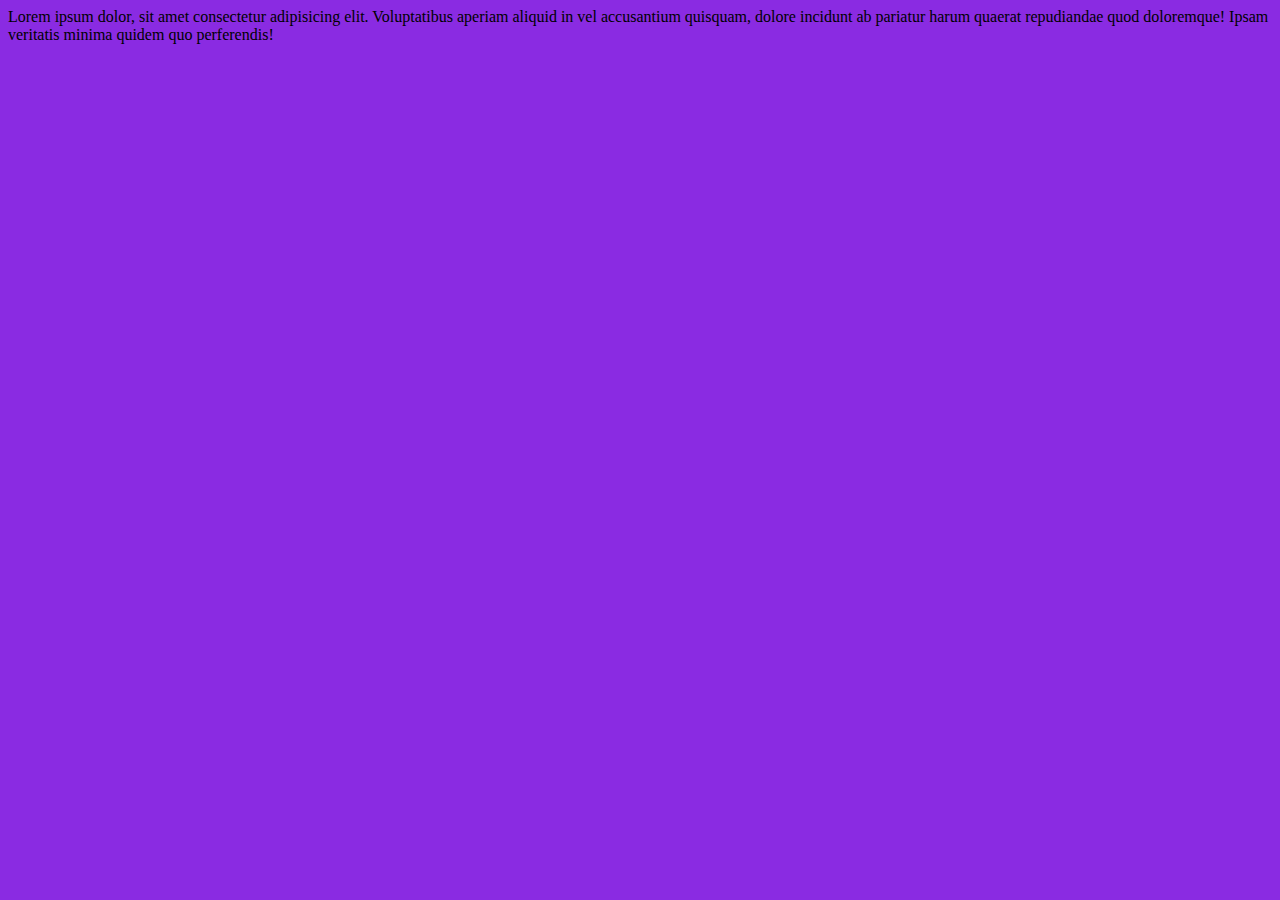
<file: 1. first web site/index.html>
<!DOCTYPE html>
<html lang="en">
<head>
    <meta charset="UTF-8">
    <meta name="viewport" content="width=device-width, initial-scale=1.0">
    <title>web devlopment course</title>
    <link rel="stylesheet" href="style.css">
</head>
<body>
    Lorem ipsum dolor, sit amet consectetur adipisicing elit. Voluptatibus aperiam aliquid in vel accusantium quisquam, dolore incidunt ab pariatur harum quaerat repudiandae quod doloremque! Ipsam veritatis minima quidem quo perferendis!
<script src="script.js"></script>
</body>
</html>
</file>
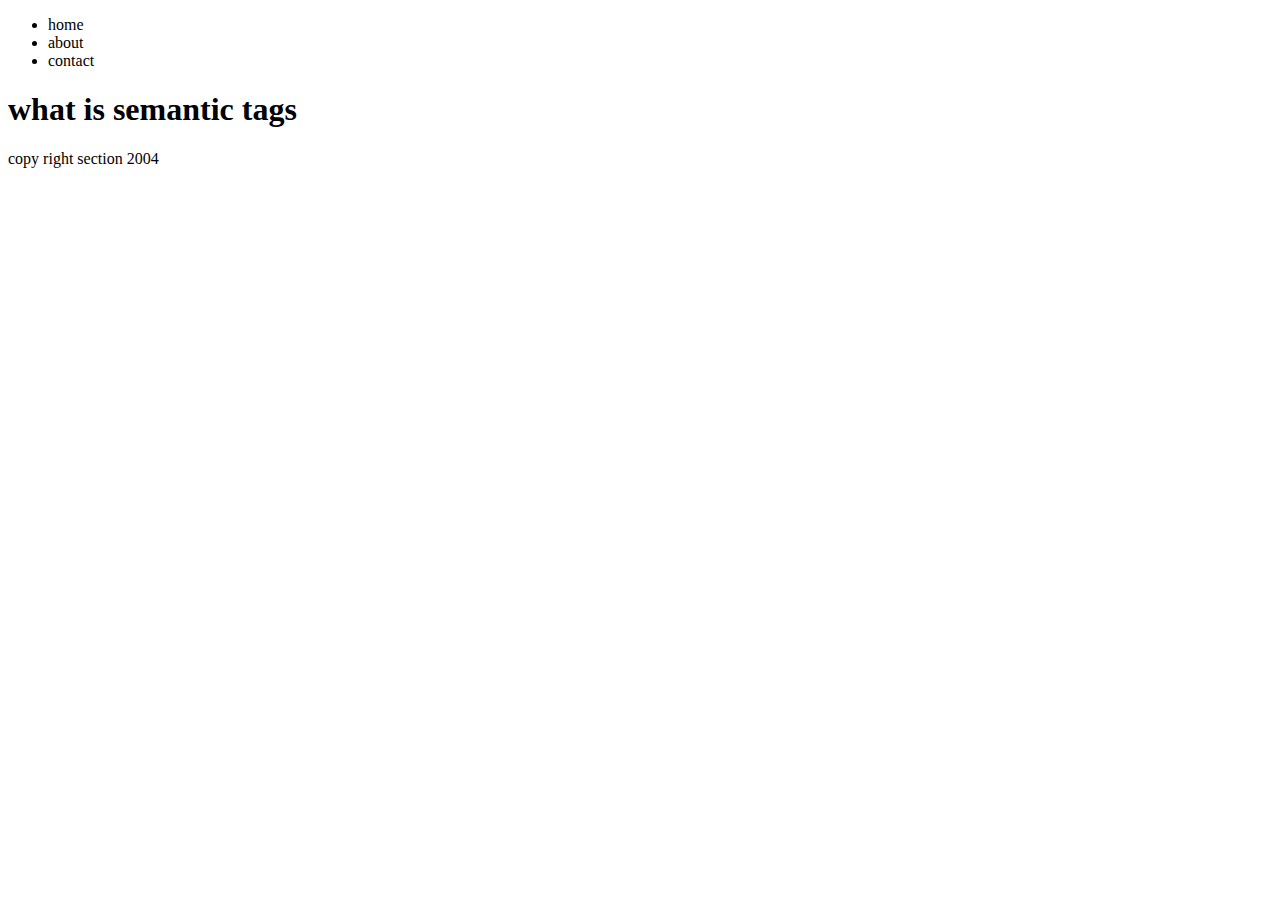
<file: 10. semantic tag/index.html>
<!DOCTYPE html>
<html lang="en">
<head>
    <meta charset="UTF-8">
    <meta name="viewport" content="width=device-width, initial-scale=1.0">
    <title>semantic tag</title>
</head>
<body>
    <header>
        <nav>
            <ul>
                <li>home </li>
                <li>about </li>
                <li>contact </li>
            </ul>
        </nav>
    </header>
    <main>
        <h1>what is semantic tags</h1>
    </main>
    <footer>
        copy right section 2004
    </footer>
</body>
</html>
</file>
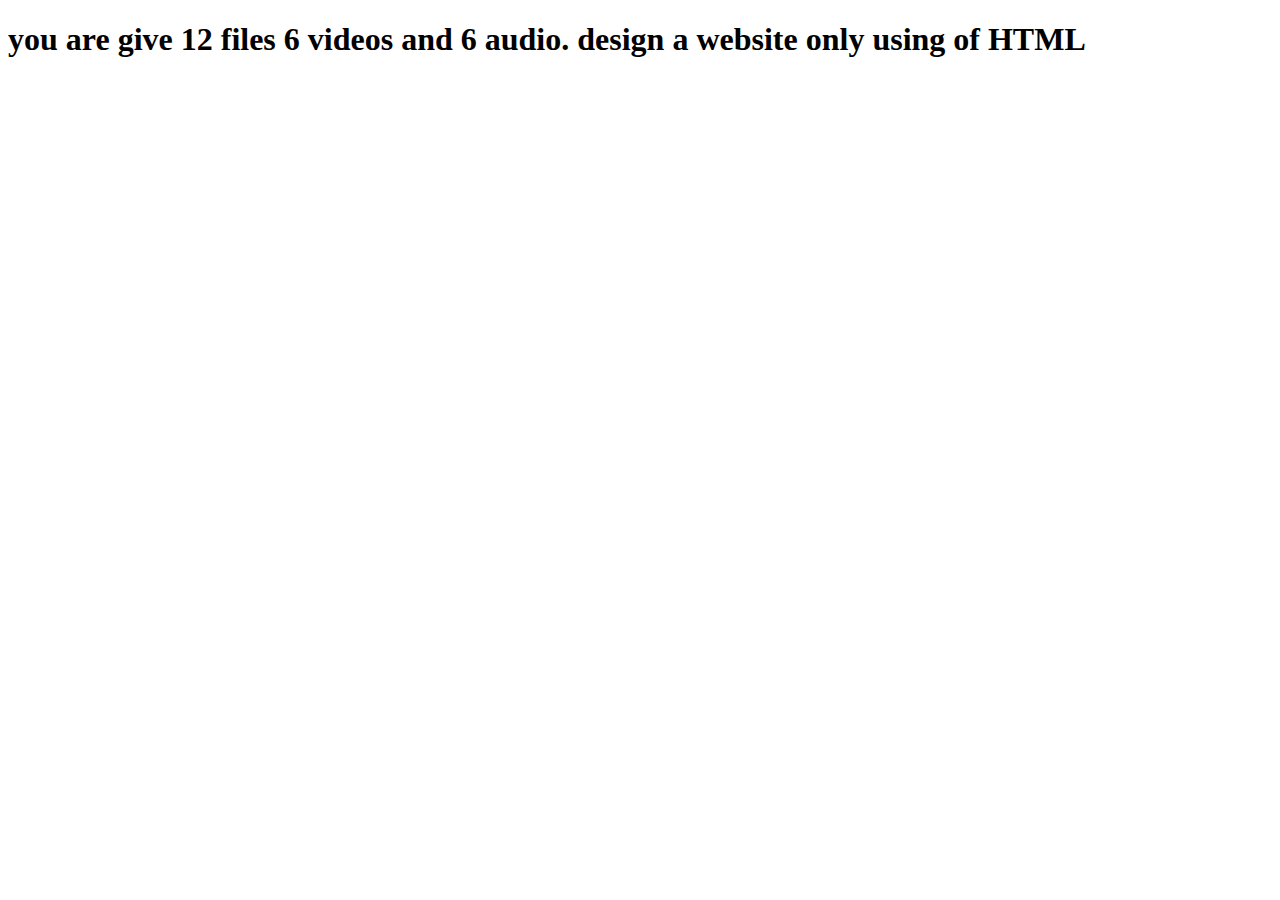
<file: 11. exercise/index.html>
<!DOCTYPE html>
<html lang="en">
<head>
    <meta charset="UTF-8">
    <meta name="viewport" content="width=device-width, initial-scale=1.0">
    <title>Document</title>
</head>
<body>
    <h1>you are give 12 files 6 videos and 6 audio.
        design a website only using of HTML
    </h1>
</body>
</html>
</file>
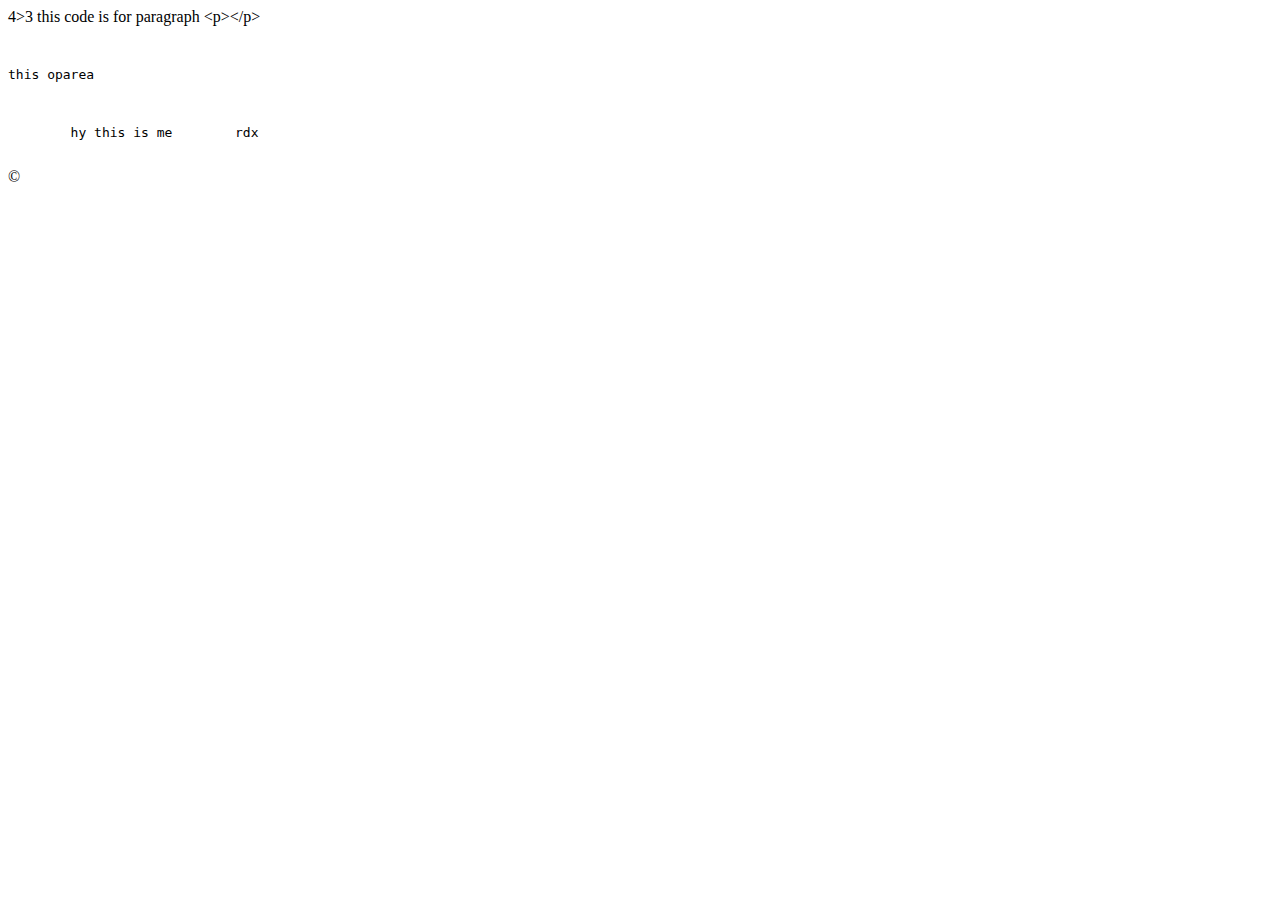
<file: 12. entites,core tags/index.html>
<!DOCTYPE html>
<html lang="en">
<head>
    <meta charset="UTF-8">
    <meta name="viewport" content="width=device-width, initial-scale=1.0">
    <title>Document</title>
</head>
<body>
    4>3
    this code is for paragraph &lt;p&gt;&lt;/p&gt;

    <pre>
        <P>this oparea</P>

        hy this is me        rdx
    </pre>
    &copy
</body>
</html>
</file>
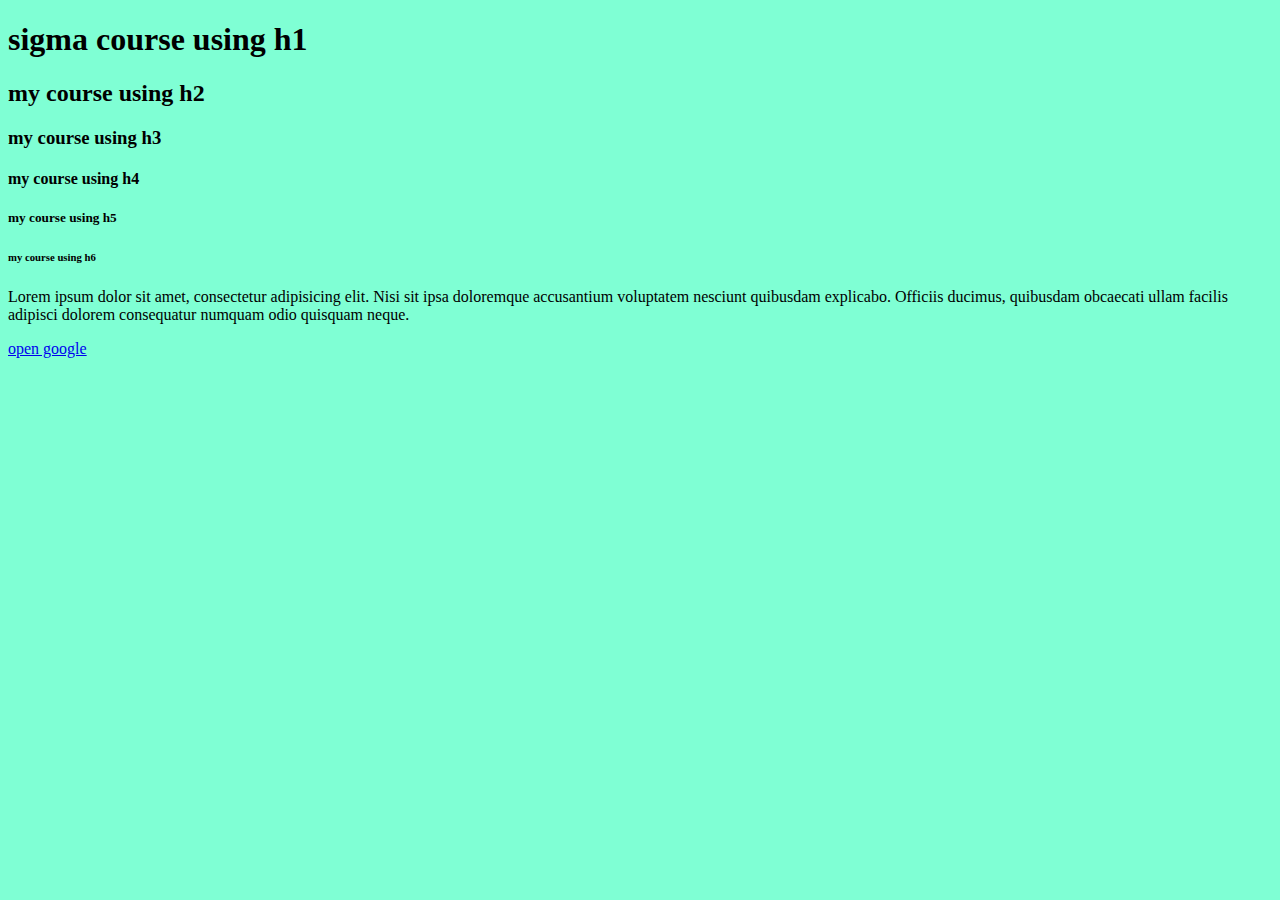
<file: 2. heading, paragraph and links/index.html>
<!-- here we learn heading tag, paragraph tag,attributes -->
<!DOCTYPE html>
<html lang="en">
<head>
    <meta charset="UTF-8">
    <meta name="viewport" content="width=device-width, initial-scale=1.0">
    <title>sigma site</title> 
    <link rel="stylesheet" href="style.css">
</head>
<body>
    <h1> sigma course using h1 </h1>
    <h2> my course using h2 </h2>
    <h3>my course using h3</h3>
    <h4>my course using h4</h4>
    <h5>my course using h5</h5>
    <h6>my course using h6</h6>
    <p>Lorem ipsum dolor sit amet, consectetur adipisicing elit. Nisi sit ipsa doloremque accusantium voluptatem nesciunt quibusdam explicabo. Officiis ducimus, quibusdam obcaecati ullam facilis adipisci dolorem consequatur numquam odio quisquam neque.</p>
    <a href="https://www.google.com">open google</a>
</body>
</html>
</file>
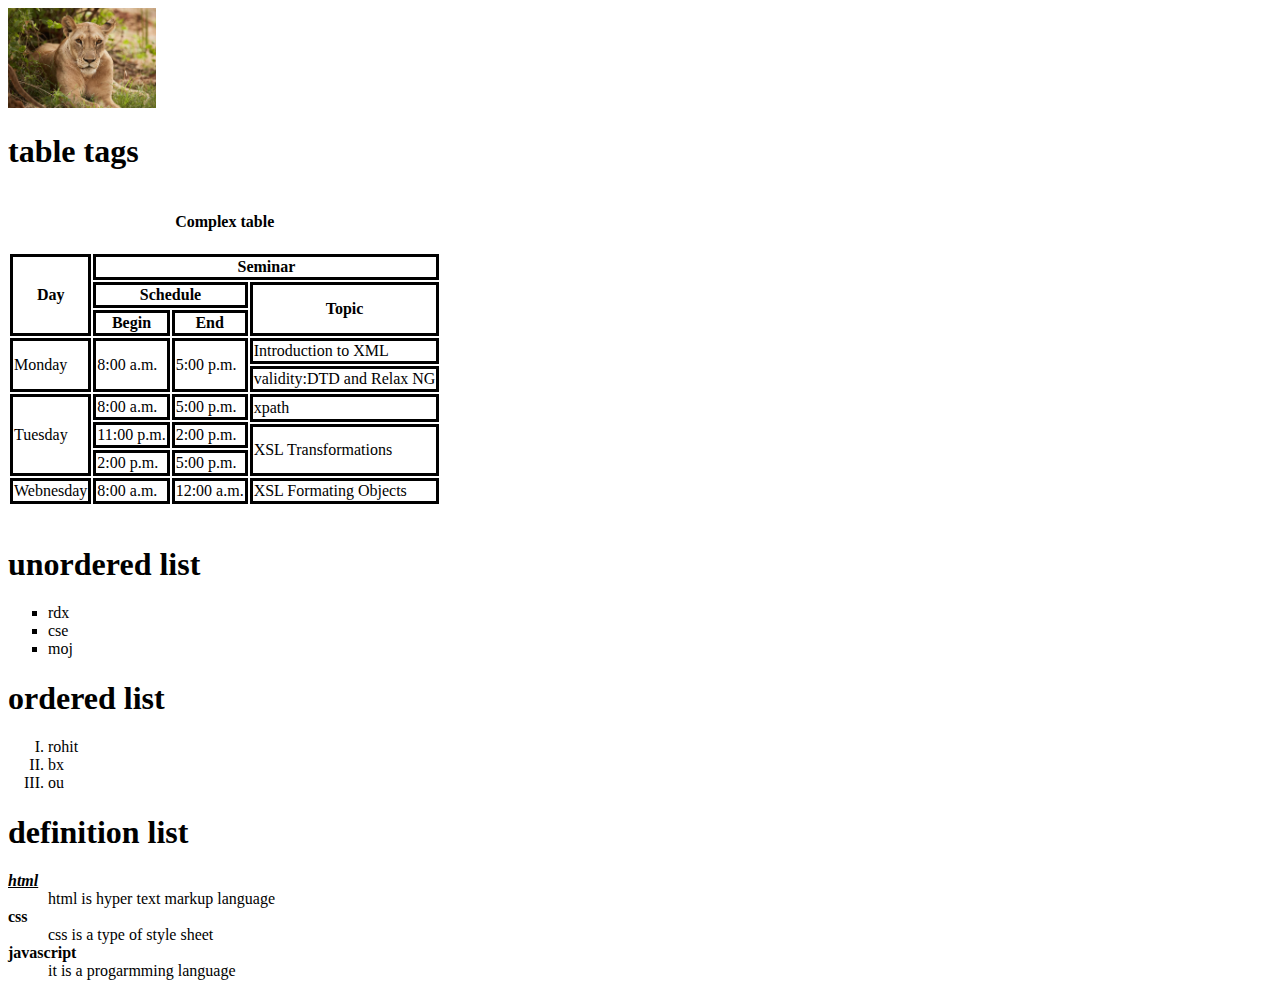
<file: 3. image,lists and table/index.html>
<!-- here we learn image tag,list and table tag -->
<!DOCTYPE html>
<html lang="en">
<head>
    <meta charset="UTF-8">
    <meta name="viewport" content="width=device-width, initial-scale=1.0">
    <title>image</title>
    <link rel="stylesheet" href="style.css">
</head>

<body>
    <img height="100" src="image.png" alt="lion IMAGE">
    <br>
    <h1>table tags</h1>
    <table>
        <caption><h4>Complex table</h4></caption>
        <thead><tr>
            <th rowspan="3">Day</th>
            <th colspan="3">Seminar</th>
        </tr>
        <tr>
            <th colspan="2">Schedule</th>
            <th rowspan="2">Topic</th>
        </tr>
        <tr>
            <th>Begin</th>
            <th>End</th>
        </tr>
    </thead>
        <tbody>
            <tr>
                <td rowspan="2">Monday</td>
                <td rowspan="2">8:00 a.m.</td>
                <td rowspan="2">5:00 p.m.</td>
                <td>Introduction to XML</td>
            </tr>
            <tr> 
                <td>validity:DTD and Relax NG</td>
            </tr>
            <tr>
                <td rowspan="4">Tuesday</td>
                <td>8:00 a.m.</td>
                <td>5:00 p.m.</td>
                <td rowspan="2">xpath</td>
            </tr>
            <tr>
                <td rowspan="2">11:00 p.m.</td>
                <td rowspan="2">2:00 p.m.</td>
            </tr>
            <tr>
                <td rowspan="2">XSL Transformations</td>
            </tr>
            <tr>
                <td>2:00 p.m.</td>
                <td>5:00 p.m.</td>
            </tr>
            <tr>
                <td>Webnesday</td>
                <td> 8:00 a.m.</td>
                <td> 12:00 a.m.</td>
                <td>XSL Formating Objects</td>
            </tr>
        </tbody>
    </table>
    <br>
    <h1>unordered list</h1>
    <ul type="square">
        <li>rdx</li>
        <li>cse</li>
        <li>moj</li>
    </ul>
<h1>ordered list</h1>
<ol type="I">
    <li>rohit</li>
    <li>bx</li>
    <li>ou</li>
</ol>
<h1>definition list</h1>
<dl>
    <dt><b><i><u>html</u></i></b>
        <dd>html is hyper text markup language</dd>
    </dt>
    <dt><b>css</b>
        <dd>css is a type of style sheet</dd>
    </dt>
    <dt><b>javascript</b>
        <dd> it is a progarmming language
        </dd>
    </dt>
</dl>
</body>
</html>
</file>
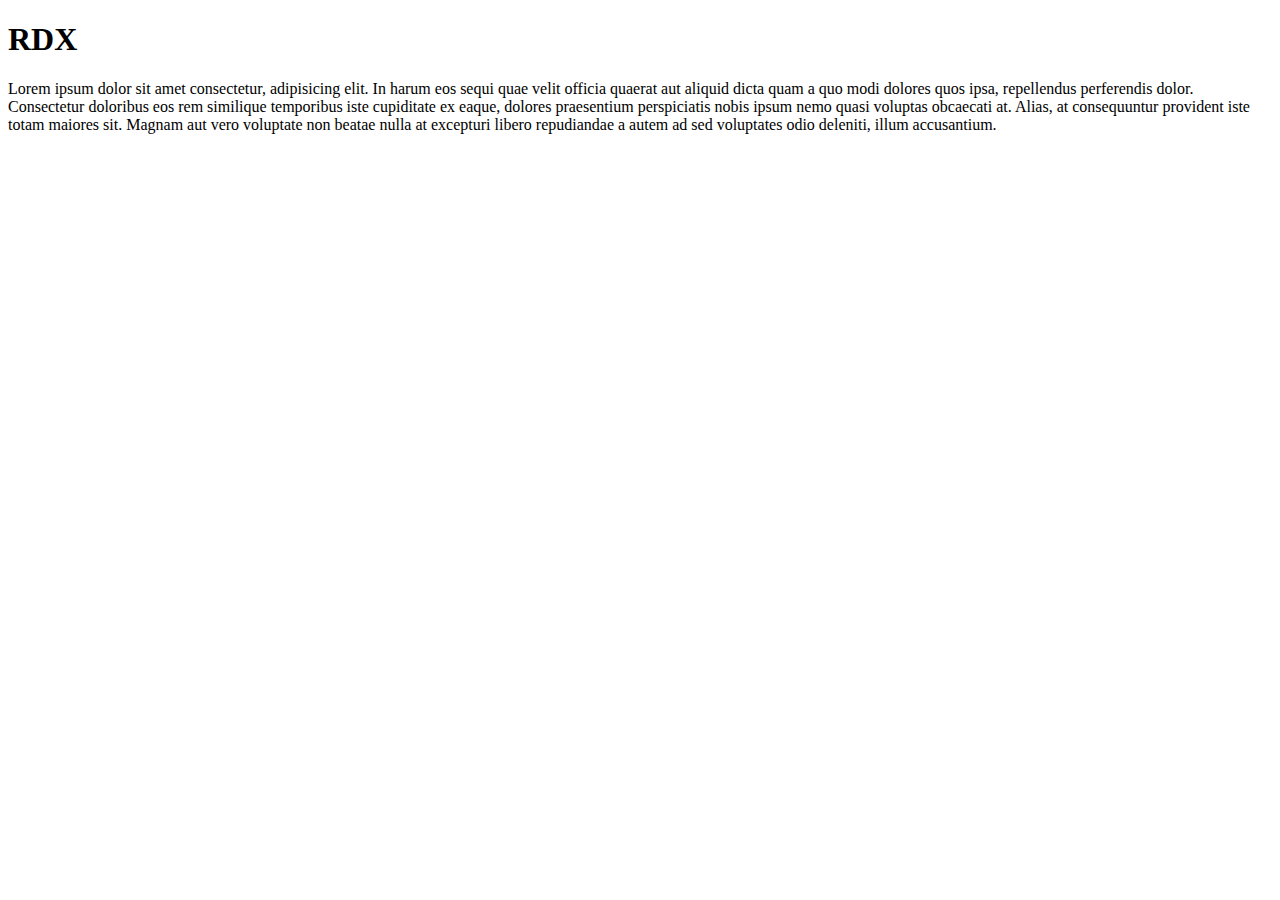
<file: 4. seo and core web vitals/index.html>
<!-- SEO -->
<!DOCTYPE html>
<html lang="en">
<head>
    <meta charset="UTF-8">
    <meta name="viewport" content="width=device-width, initial-scale=1.0">
    <meta name="description" content="this about rdx rol">
    <title>ABOUT - RDX</title>
</head>
<body>
    <h1>RDX</h1>
    <p>Lorem ipsum dolor sit amet consectetur, adipisicing elit. In harum eos sequi quae velit officia quaerat aut aliquid dicta quam a quo modi dolores quos ipsa, repellendus perferendis dolor. Consectetur doloribus eos rem similique temporibus iste cupiditate ex eaque, dolores praesentium perspiciatis nobis ipsum nemo quasi voluptas obcaecati at. Alias, at consequuntur provident iste totam maiores sit. Magnam aut vero voluptate non beatae nulla at excepturi libero repudiandae a autem ad sed voluptates odio deleniti, illum accusantium.</p>
</body>
</html>
</file>
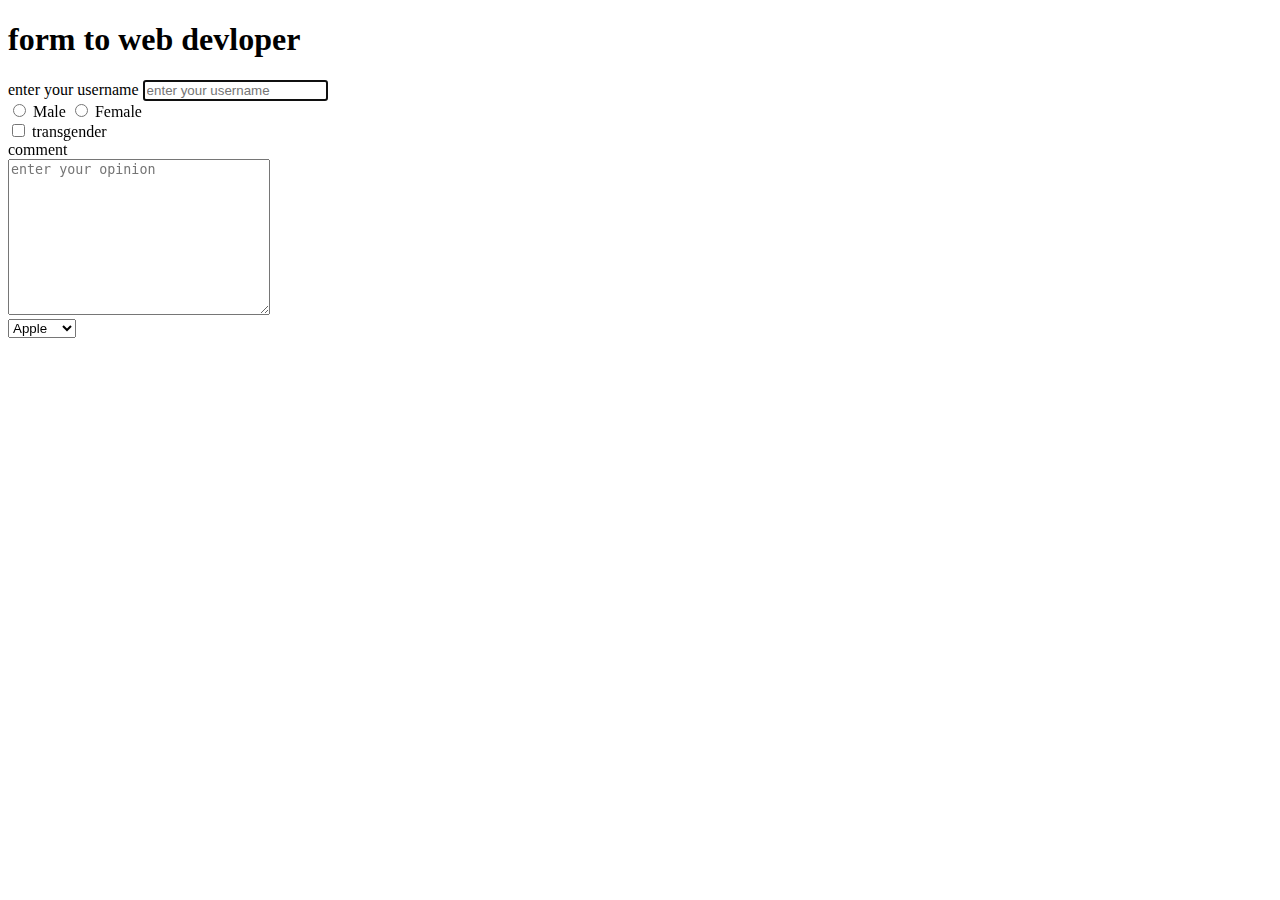
<file: 5. forms and input tag/index.html>
<!-- forms & input tags -->
<!DOCTYPE html>
<html lang="en">
<head>
    <meta charset="UTF-8">
    <meta name="viewport" content="width=device-width, initial-scale=1.0">
    <title>forms</title>
</head>
<body>
    <h1>form to web devloper </h1>
    <form action="post office"></form>
    <div>
        <label for="username">enter your username</label>
        <input type="text" id="username" name="username" placeholder="enter your username" autofocus>
    </div>
    <div>
        <input type="radio" id="male" name="gender" value="male">
        <label for="male">Male</label>
        <input type="radio" id="female" name="gender" value="female">
        <label for="female">Female</label>
    </div>
    <div>
        <input type="checkbox" name="gender" id="transgender" value="transgender">
        <label for="transgender">transgender</label>
    </div>
    <label for="comment">comment</label>
    <br>
    <textarea name="RDX" id ="comment" cols="30" rows="10" placeholder="enter your opinion"></textarea>
    <div>
        <select name="fruits" >
            <option value="Apple">Apple</option>
            <option value="Banana">Banana</option>
        </select>
    </div>
</body>
</html>
</file>
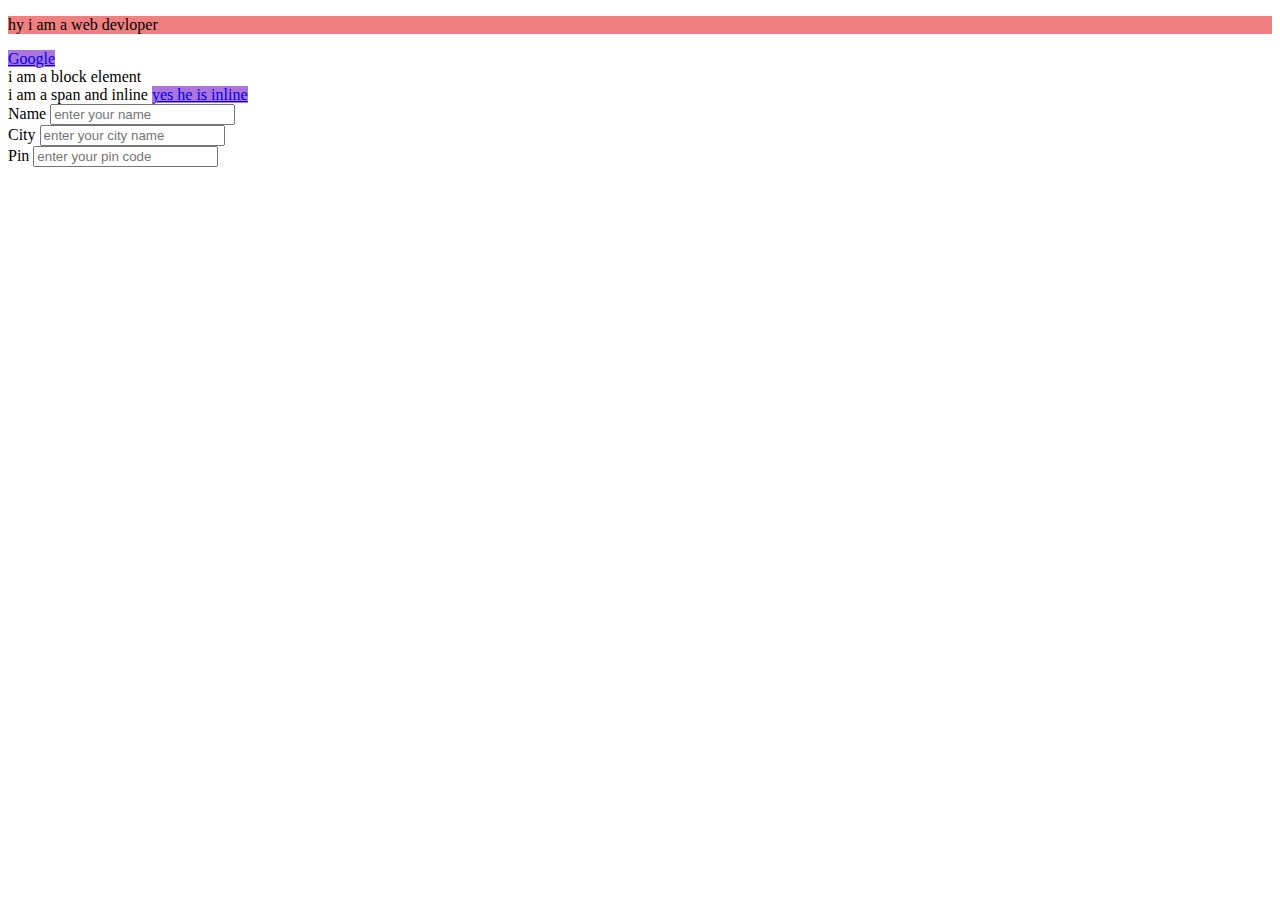
<file: 6. inline and block element/index.html>
<!-- inline and block element  -->
<!DOCTYPE html>
<html lang="en">
<head>
    <meta charset="UTF-8">
    <meta name="viewport" content="width=device-width, initial-scale=1.0">
    <title>Inline and block element</title>
    <link rel="stylesheet" href="style.css">
</head>
<body>
    <p>hy i am a web devloper</p>
    <a href="https://google.com">Google</a>
    <div>i am a block element</div>
    <span>i am a span and inline</span>
    <a href="https://amazon.com">yes he is inline</a>
</body>
</html>

<!-- quize one -->
<!-- without using br tag write a vertically aligned form asking for name, city and pincode of the user -->
<!DOCTYPE html>
<html lang="en">
<head>
    <meta charset="UTF-8">
    <meta name="viewport" content="width=device-width, initial-scale=1.0">
    <title>quize one</title>
    <link rel="stylesheet" href="style.css">
</head>
<body>
    <div>
        <form>
            <label for="form">Name</label>
            <input type="text" id="form" name="form" placeholder="enter your name ">
        </form>
    </div>
    <div>
        <form>
            <label for="form">City</label>
            <input type="text" id="form" name="form" placeholder="enter your city name ">
        </form>
    </div>
    <div>
        <form>
            <label for="form">Pin</label>
            <input type="number" id="form" name="form" placeholder="enter your pin code ">
        </form>
    </div>
</body>
</html>
</file>
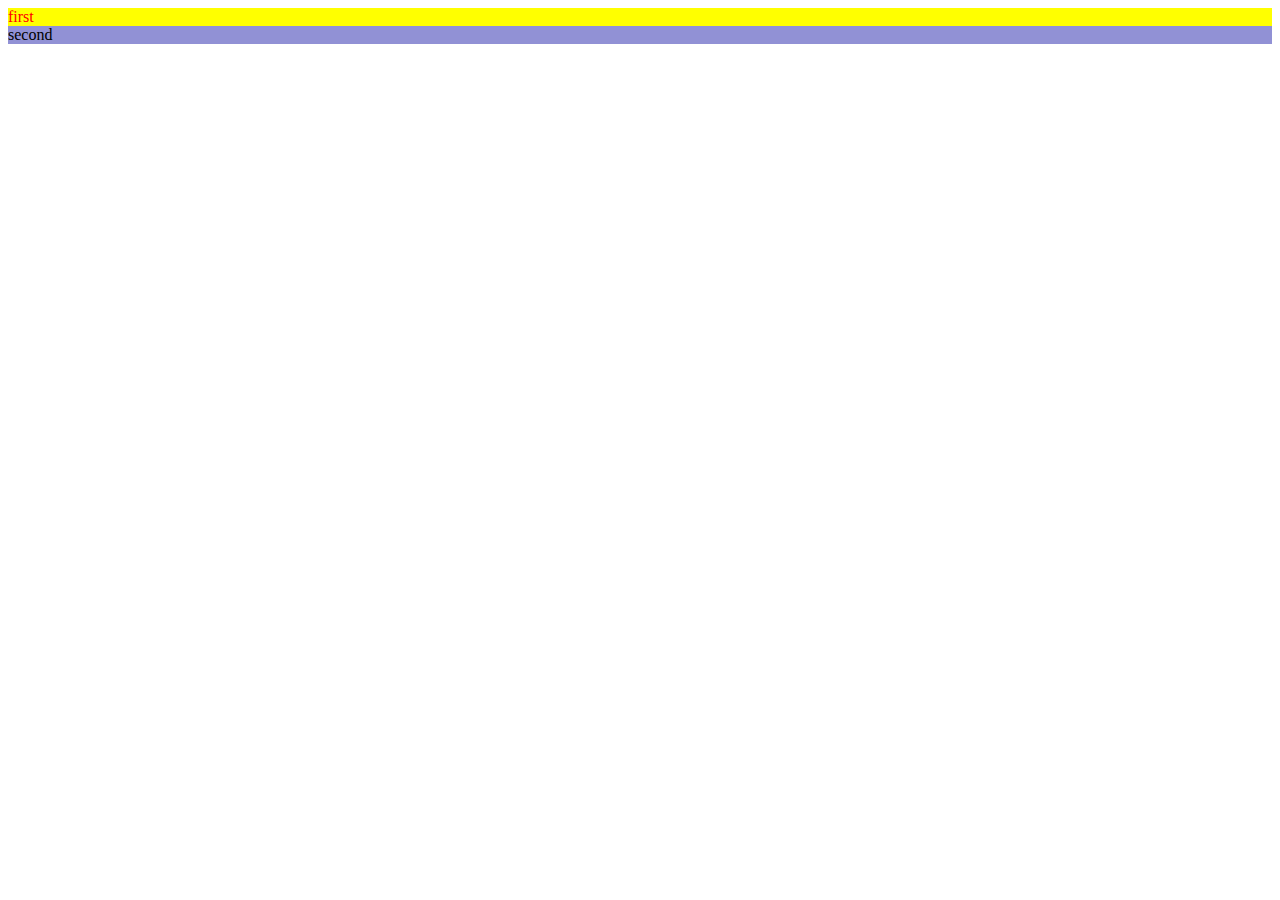
<file: 7. id and classes/index.html>
<!-- id and class -->
<!DOCTYPE html>
<html lang="en">
<head>
    <meta charset="UTF-8">
    <meta name="viewport" content="width=device-width, initial-scale=1.0">
    <title>ID and Classes in HTML</title>
    <link rel="stylesheet" href="style.css">
</head>
<body>
    <div id="firstdiv" class = "red , yellow">first</div>
    <div id="seconddiv">second</div>
    <span class = "red"></span>
</body>
</html>
</file>
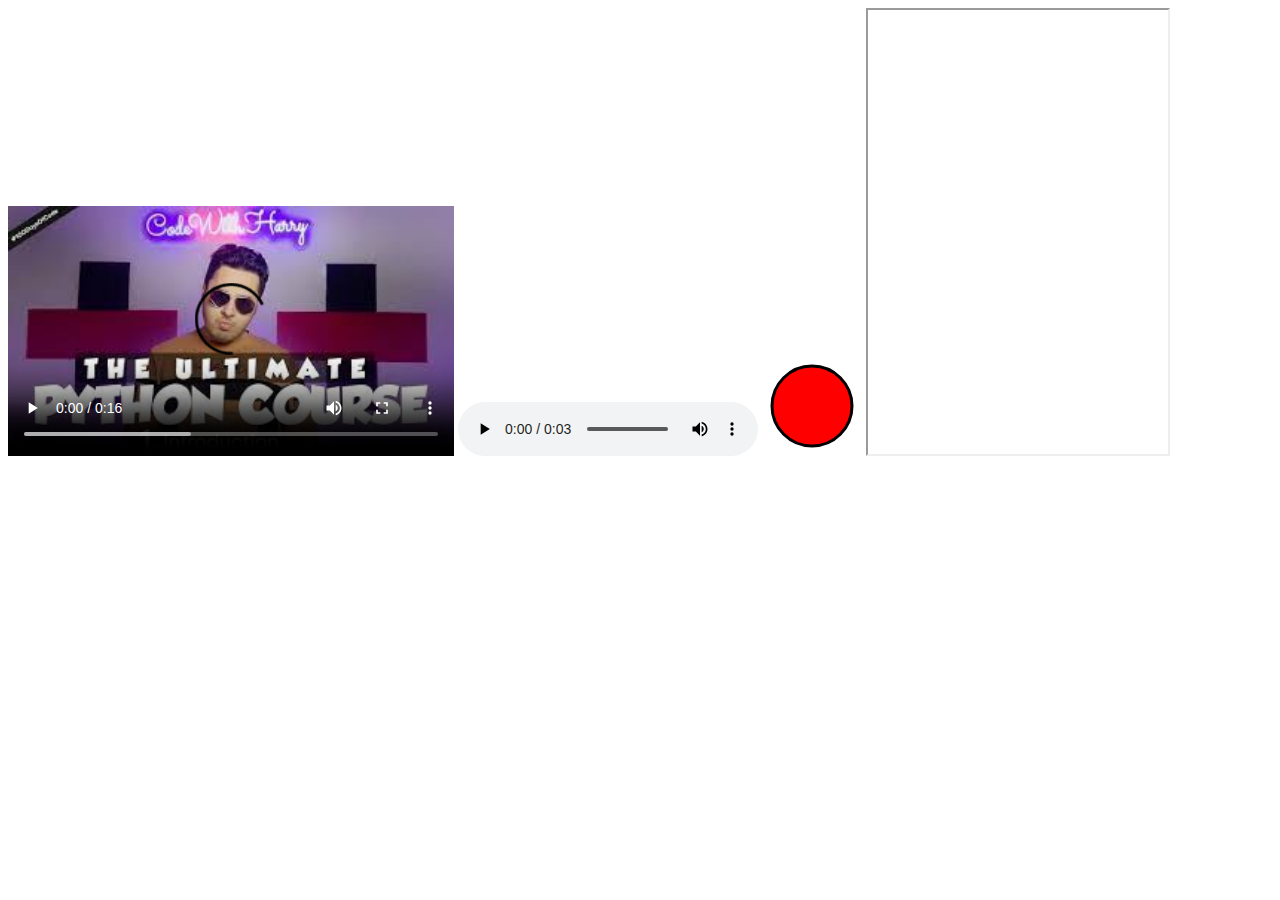
<file: 8. video,audio and media/index.html>
<!DOCTYPE html>
<html lang="en">
<head>
    <meta charset="UTF-8">
    <meta name="viewport" content="width=device-width, initial-scale=1.0">
    <title>Document</title>
</head>
<body>
    <video src="video.mp4" height="250" controls sound poster="thumbnail.jpg"></video>
    <audio src="audio.mp3" controls></audio>
    <svg height = "100" width = "100">
        <circle cx ="50" cy = "50" r = "40" stroke = "black" stroke-width = "3" fill="red" />
    </svg>
    <iframe src="https://www.codewithharry.com/tutorials/" width="300" height="444"></iframe>
</body>
</html>
</file>
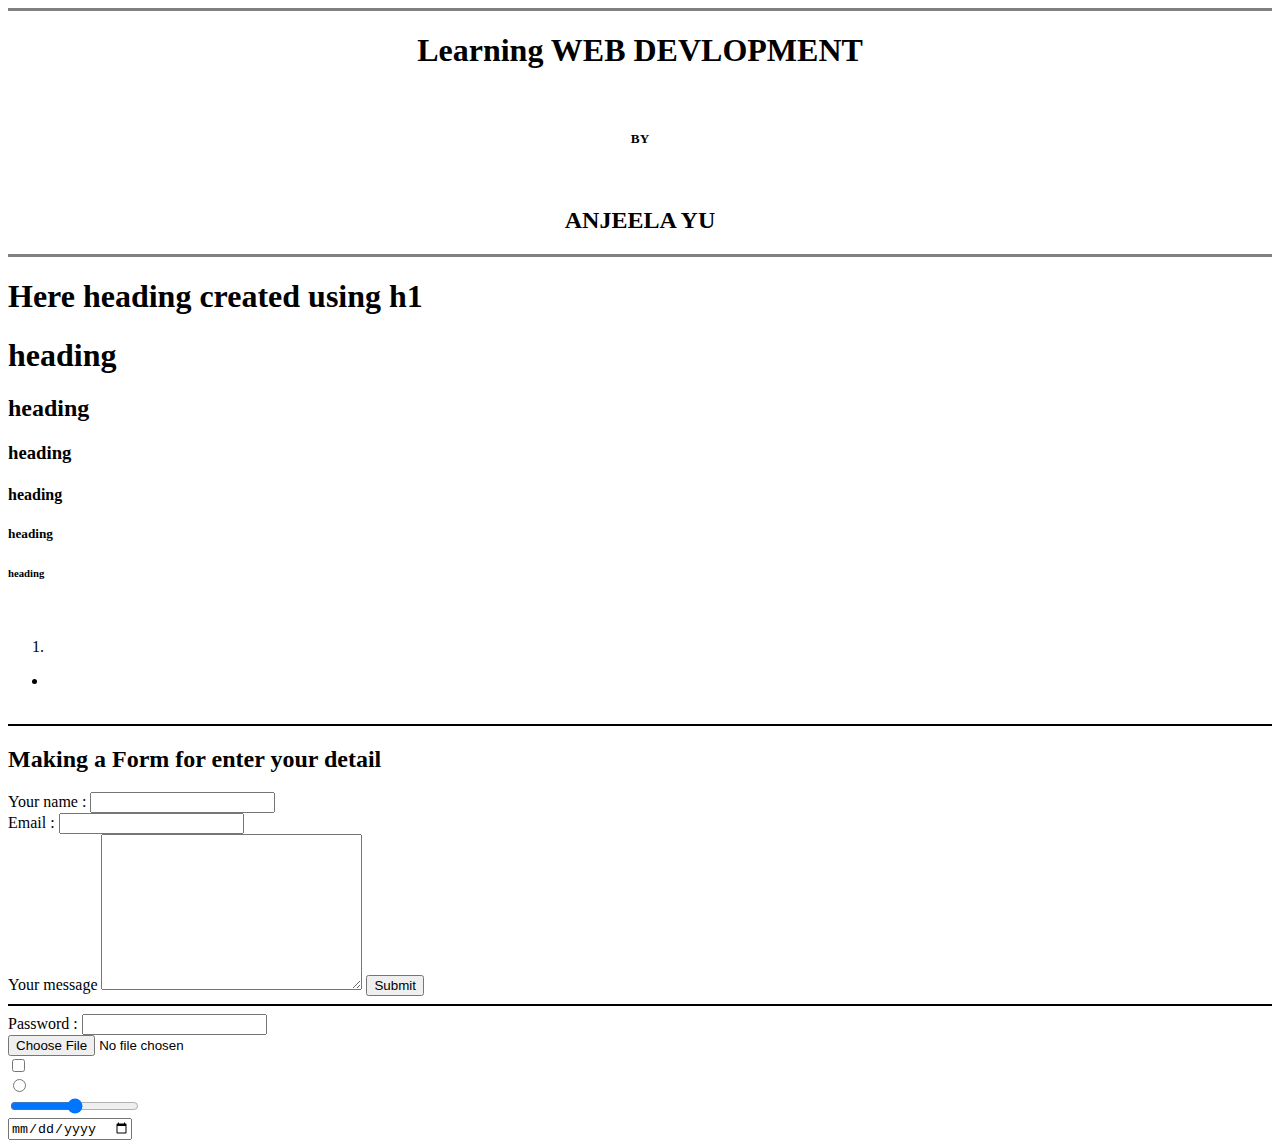
<file: project/PERSONAL SITE/INDEX.html>
<!DOCTYPE html>
<html>
<head>
    <title>introduction of html</title>
</head>
<body>
    <center>
    <hr size="3"noshade>
    <h1>Learning WEB DEVLOPMENT</h1>
    <br>
    <h5>BY</h5>
    <br>
    <h2>ANJEELA YU</h2>
    <hr size="3"noshade>
    </center>
    <h1>Here heading created using h1</h1>
    <h1>heading</h1>
    <h2>heading</h2>
    <h3>heading</h3>
    <h4>heading</h4>
    <h5>heading</h5>
    <h6>heading</h6>
    <!-- center tag use to make center the font -->
    <center></center>
    <!-- to take a break of one line -->
    <br>
    <!--  list are of two type  -->
    <!-- 1. ordered list -->
    <ol>
        <li></li>
    </ol>
    <!-- 2. unordered list  -->
    <ul>
        <li></li>
    </ul>
    <!-- table -->
    <table>
        <thead>
            <tr><th></th></tr>
        </thead>
        <tbody>
            <tr><td></td></tr>
        </tbody>
        <tfoot></tfoot>
    </table>
    <!-- forms -->
    <hr size="2" color="black">
    <h2>Making a Form for enter your detail</h2>
    <form action="mailto:rohitbartwal87@gamil.com">
    <label for="">Your name : </label>
    <input type="text" name="your name">
    <br>
    <label for="">Email : </label>
    <input type="email" name="Email">
    <br>
    <label for="">Your message</label>
    <textarea name="" id="your message" cols="30" rows="10"></textarea>
    <input type="submit">
    <hr size="2" color="black">
    <label for="">Password : </label>
    <input type="password">
    <br>
    <input type="file">
    <br>
    <input type="checkbox">
    <br>
    <input type="radio">
    <br>
    <input type="range">
    <br>
    <input type="date">
</form>  
</body>
</html>
</file>
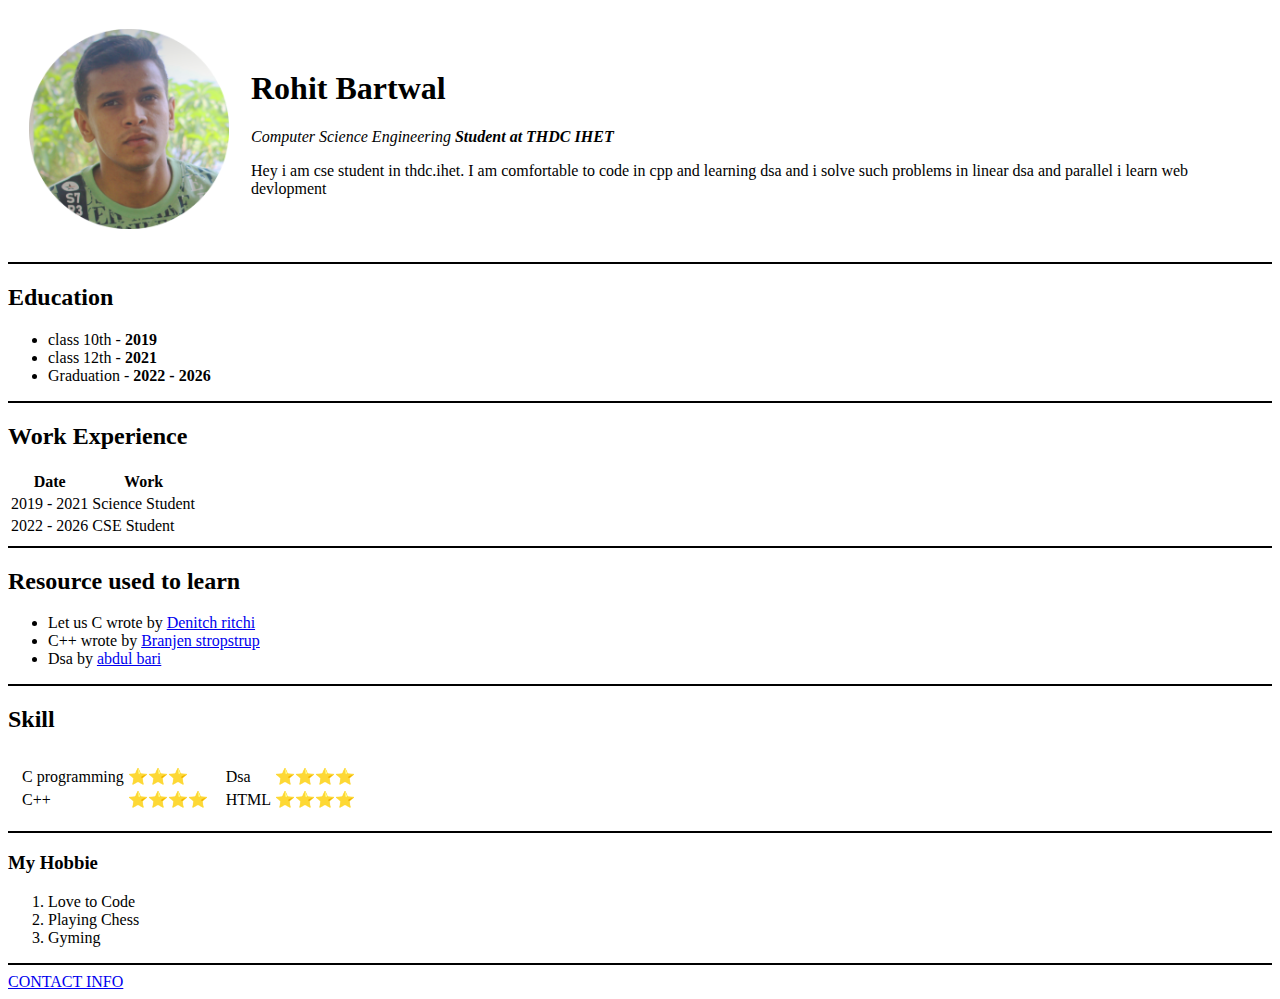
<file: project/PERSONAL SITE/INDEX1.html>
<!DOCTYPE html>
<html>
    <head>
        <meta charset="utf-8">
        <title>RDX Personal site</title>
    </head>
    <body>
        <table cellspacing = "20">
            <tr>
                <td><img width="200" src="rohit.png" alt="rohit profile photo"></td>
                <td><h1>Rohit Bartwal</h1>
                    <p><i>Computer Science Engineering <b>Student at THDC IHET</b></i></p>
                    <p>Hey i am cse student in thdc.ihet. I am comfortable to code in cpp and learning dsa and i solve such problems in linear dsa and parallel i learn web devlopment</p></td>
            </tr>
        </table>
        <hr size="2" color="black">
        <h2>Education</h2>
        <ul>
            <li>class 10th - <b>2019</b></li>
            <li>class 12th - <b>2021</b></li>
            <li>Graduation - <b>2022 - 2026</b></li>
        </ul>
        <hr size = "2" color="black">
        <h2>Work Experience</h2>
        <table>
            <tr><th>Date</th>
            <th>Work</th></tr>
            <tr><td>2019 - 2021</td>
            <td>Science Student</td></tr>
            <tr><td>2022 - 2026</td>
            <td>CSE Student</td></tr>
        </table>
        <hr size = "2" color="black">
        <h2>Resource used to learn</h2>
        <ul>
            <li>Let us C wrote by <a href="ROHIT PHOTO.jpg">Denitch ritchi</a></li>
            <li>C++ wrote by <a href="ROHIT PHOTO.jpg">Branjen stropstrup</a></li>
            <li>Dsa by <a href="ROHIT PHOTO.jpg">abdul bari</a></li>
        </ul>
        <hr size = "2" color="black">
        <h2>Skill</h2>
        <table cellspacing="10">
            <tr>
                <td><table>
                    <tr>
                        <td>C programming </td>
                        <td>⭐⭐⭐</td>
                    </tr>
                    <tr>
                        <td>C++</td>
                        <td>⭐⭐⭐⭐</td>
                    </tr>
                </table> </td>
                <td>
                    <table>
                        <tr>
                            <td>Dsa</td>
                            <td>⭐⭐⭐⭐</td>
                        </tr>
                        <tr>
                            <td>HTML</td>
                            <td>⭐⭐⭐⭐</td>
                        </tr>
                    </table>
                </td>
            </tr>
        </table>
        <hr size = "2" color="black">
        <h3>My Hobbie</h3>
        <ol>
            <li>Love to Code</li>
            <li>Playing Chess</li>
            <li>Gyming</li>
        </ol>
        <hr size = "2" color="black">
        <a href="index2.html">CONTACT INFO</a>
    </body>
</html>
</file>
<file: 1. first web site/style.css>
body{
    background-color: blueviolet;
}
</file>
<file: 2. heading, paragraph and links/style.css>
body{
background-color: aquamarine;
}
</file>
<file: 3. image,lists and table/style.css>
td{
    border: solid;
}
th{
    border: solid;
}
</file>
<file: 6. inline and block element/style.css>
p{
    background-color: lightcoral;
}

a{
    background-color: rgb(171, 117, 220);
}
</file>
<file: 7. id and classes/style.css>
.red{
color: red;
}

.yellow{
    background-color: yellow;
}
#firstdiv{
    /* background-color: blue; */
}

#seconddiv{
    background-color: rgb(145, 145, 213);
}
</file>
